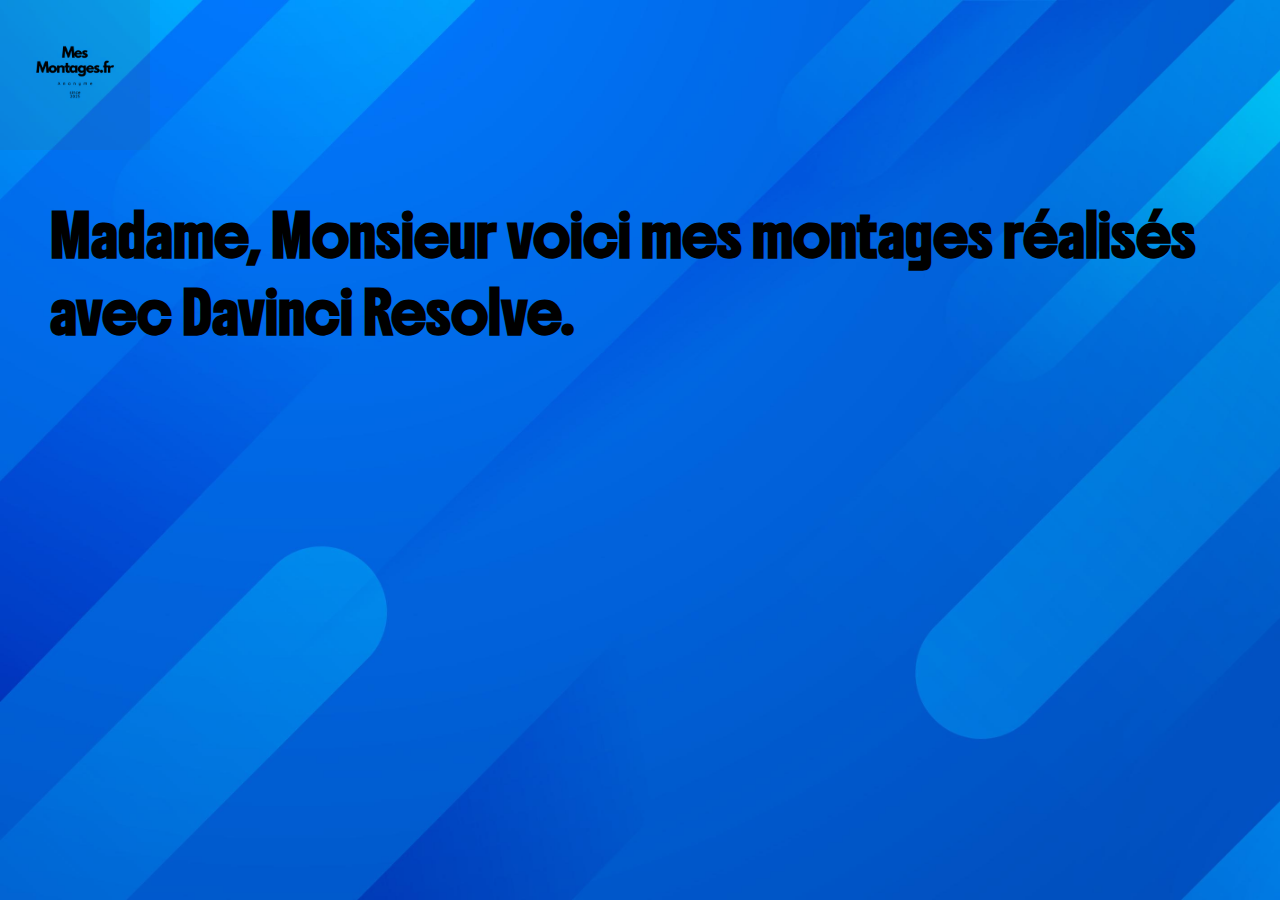
<file: Montage-Parcoursup/index.html>
<!DOCTYPE html>
<html lang="fr">
<head>
    <meta charset="UTF-8">
    <meta name="viewport" content="width=device-width, initial-scale=1.0">
    <title>Site</title>
    <link rel="stylesheet" href="css/styles.css">
</head>
    <body>
        <section class="page-montage">
            <header class="header">
                <img src="Images/Logo.png" alt="">
                <nav class="nav">
                    <li>Mes Montages</li>
                </nav> 
            </header>
            <div class="landing-page">
                <h1 class="big-title">Madame, Monsieur voici mes montages réalisés avec Davinci Resolve.</h1>
            </div>
            <iframe width="560" height="315" 
    src="https://www.youtube.com/embed/vJHV7VpaLeQ?si=eYESTp6Nb4I0f-bu" 
    title="YouTube video player" 
    frameborder="0" 
    allow="accelerometer; autoplay; clipboard-write; encrypted-media; gyroscope; picture-in-picture; web-share" 
    allowfullscreen>
</iframe>

            <iframe width="560" height="315" 
         src="https://www.youtube.com/embed/3HJgjCi4S70?si=Gp2VX_OidUlmonOU" 
        title="YouTube video player" 
        frameborder="0" 
        allow="accelerometer; autoplay; clipboard-write; encrypted-media; gyroscope; picture-in-picture; web-share" 
        allowfullscreen>
</iframe>
        </section>
    
    </body>
</html>
</file>
<file: Montage-Parcoursup/css/styles.css>
@import url('https://fonts.googleapis.com/css2?family=Boldonse&family=Roboto+Mono:ital,wght@0,100..700;1,100..700&display=swap');
@import url('https://fonts.googleapis.com/css2?family=Boldonse&family=Raleway:ital,wght@0,100..900;1,100..900&family=Roboto+Mono:ital,wght@0,100..700;1,100..700&display=swap');

*{
    font-family: "Raleway";
}

body {
    margin: 0 auto;
}

header.header {
    display: flex;

}
header.header img {
    width: 150px;
}

section.page-montage {
    background: url("../Images/15151445_5559852.jpg");
    background-size: cover;
    height: 100vh;
    
}

.big-title {
    font-size: 40px;
    padding: 20px 50px;
    font-family: Boldonse;
}

/* menu de nav */

nav.nav {
    display: flex;
    list-style: none;
    margin-left: 1500px; 
    margin-top: 60px;  
}

nav.nav li {
    color: whitesmoke;
}
</file>
